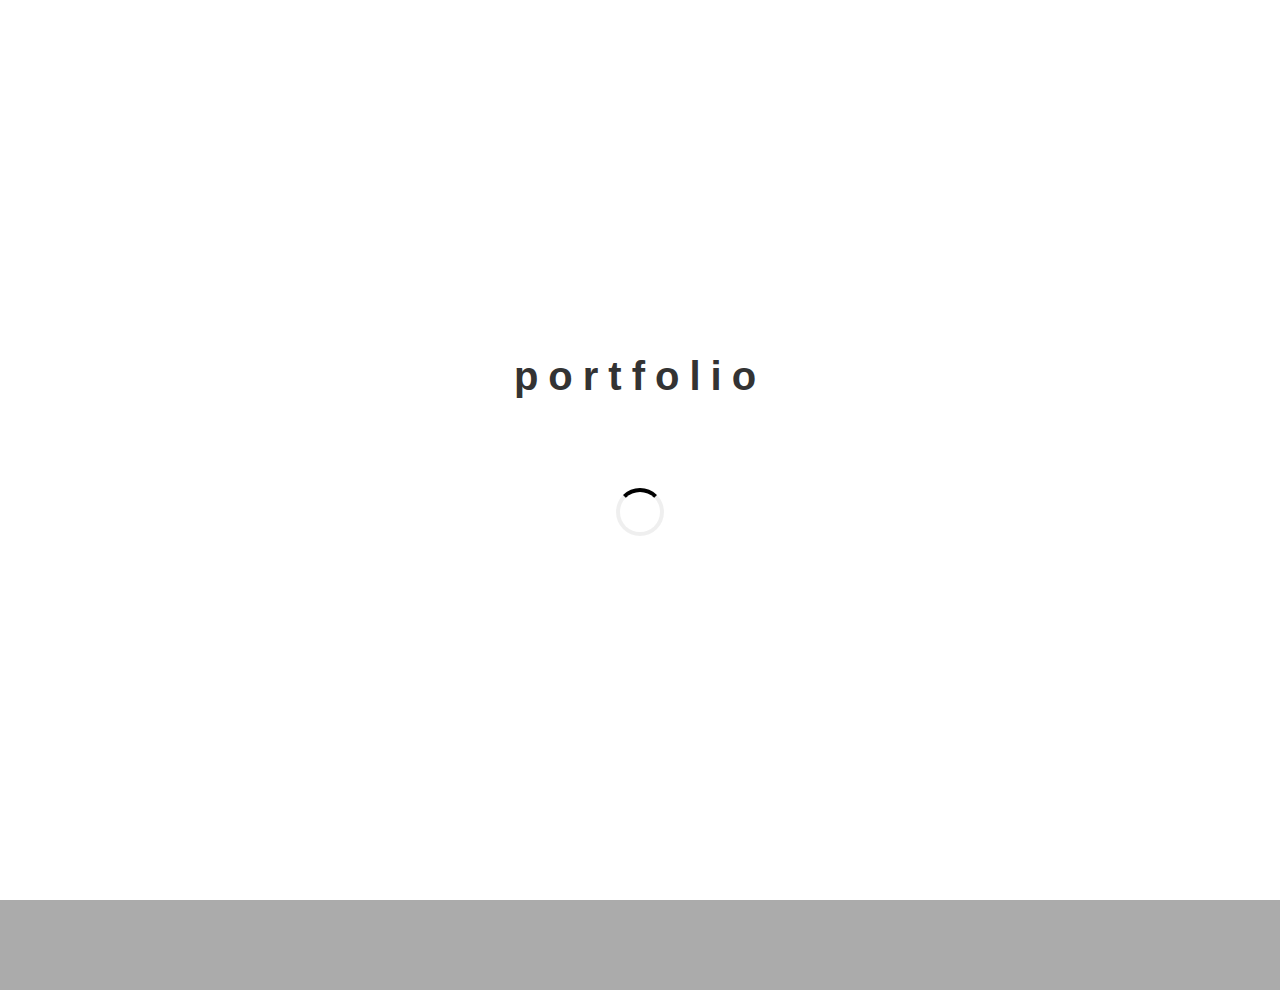
<file: portfolio/contact.html>
<!DOCTYPE html>
<html lang="ja">

<head>
    <meta charset="UTF-8">
    <meta name="viewport" content="width=device-width, initial-scale=1.0">
    <meta name="description" content="ポートフォリオ">
    <meta property="og:title" content="portfolio">
    <meta property="og:site_name" content="portfolio">
    <meta property="og:type" content="website">
    <meta property="og:locale" content="ja-JP">
    <meta property="og:image" content="assets/images/logo.png">
    <meta property="og:description" content="ポートフォリオ">
    <meta name="twitter:card" content="summary">
    <title>川添竣乃祐</title>
    <link href="assets/images/logo.png" rel="icon" type="image/x-icon">
    <link rel="apple-touch-icon" href="assets/images/logo.png">
    <link href="assets/images/logo.png" rel="icon" type="image/x-icon">
    <link rel="stylesheet" href="assets/css/reset.css">
    <link rel="stylesheet" href="assets/css/common.css">
    <link rel="stylesheet" href="assets/css/contact.css">
</head>

<body>
    <div class="loader">
        <div class="txt">
            <h2>portfolio</h2>
        </div>
        <div class="loader-circle"></div>
    </div>
    <header class="header">
        <div class="header-head">
            <a href="index.html"><img src="assets/images/logo.png" alt="ロゴマーク" width="100">
            <h1>portfolio</h1></a>
        </div>
        <div class="hamburger">
            <span></span>
            <span></span>
            <span></span>
        </div>
        <nav class="globalMenuSp">
            <img src="assets/images/logo.png" alt="ロゴマーク" width="100">
            <ul>
                <li><a href="index.html" data-hover="top">top</a></li>
                <li><a href="works.html" data-hover="works">works</a></li>
                <li><a href="about.html" data-hover="about">about</a></li>
                <li><a href="" data-hover="contact">contact</a></li>
            </ul>
        </nav>
    </header>
    <div class="contact-form">
        <p class="title">contact</p>
        <form action="https://api.staticforms.xyz/submit" method="post">

            <input type="hidden" name="accessKey" value="5f7427a8-5358-43fd-b034-7a0fd3337601"> <!-- Required -->

            <div class="item">
                <label for="" class="label">お名前</label>
                <input type="text" class="inputs" name="name">
            </div>

            <div class="item">
                <label for="" class="label">メールアドレス</label>
                <input type="text" class="inputs" name="email" required>
            </div>

            <div class="item">
                <label for="" class="label">お問い合わせ内容</label>
                <textarea placeholder="お問い合わせ内容" name="message"></textarea>
            </div>

            <div class="btn-area">
                <input type="submit" value="送信">
            </div>
        </form>

        <input type="hidden" name="redirectTo" value="https://example.com/contact/success">
    </div>
    <footer class="footer">
        <small>©2022 Shunnosuke Kawazoe</small>
    </footer>
    <script src="https://code.jquery.com/jquery-3.4.1.min.js"
        integrity="sha256-CSXorXvZcTkaix6Yvo6HppcZGetbYMGWSFlBw8HfCJo=" crossorigin="anonymous"></script>
    <script src="assets/js/script.js"></script>
</body>

</html>
</file>
<file: portfolio/assets/css/common.css>
@charset "UTF-8";

/* CSS Document */
html {
  font-size: 62.5%;
  /* 16px * 62.5% = 10px */
  width: 100%;
  transition: all 1.6s ease 0s;
}

body {
  color: #333;
  /* RGB */
  font-family: "源ノ角ゴシック JP", YuGothic, "游ゴシック", "Yu Gothic", "メイリオ", sans-serif;
  font-weight: 500;
  font-size: 1.4rem;
  line-height: 2.4rem;
  text-align: center;
}

section h2 {
  font-size: 2.4rem;
  font-weight: 600;
  overflow: hidden;
}

h2 span {
  display: inline-block;
  transition: transform 1s;
  transition-timing-function: cubic-bezier(.165, .84, .44, 1);
  transform: translate3d(0, 100%, 0);
}

.scroll-in {
  transform: translate3d(0,0,0);
}

.none {
  display: none;
}

/* ヘッダー */
.header {
  padding: 20px 24px 0;
  display: flex;
  justify-content: space-between;
  align-items: center;
}

.header-head {
  width: 206px;
}

.header-head a {
  text-decoration: none;
  color: #333;
  display: flex;
  justify-content: space-between;
  align-items: center;
}

.header-head img {
  width: 60px;
}

.header-head h1 {
  font-size: 2.4rem;
  letter-spacing: .1em;
  padding-bottom: 10px;
  margin-left: 20px;
}

.globalMenuSp * {
  box-sizing: border-box;
  -webkit-transition: all 0.35s ease;
  transition: all 0.35s ease;
}

.globalMenuSp img {
  display: none;
}

.globalMenuSp ul {
  display: flex;
  justify-content: space-between;
  list-style: none;
}

.globalMenuSp li {
  display: inline-block;
  margin-left: 30px;
  list-style: outside none none;
  overflow: hidden;
}

.globalMenuSp li a {
  text-decoration: none;
  letter-spacing: .1em;
  font-size: 1.8rem;
  font-weight: bold;
  color: #aeaeae;
  position: relative;
  display: inline-block;
  padding: 0 5px 0 3px;
}

.globalMenuSp li a:before,
.globalMenuSp li a:after {
  position: absolute;
  -webkit-transition: all 0.35s ease;
  transition: all 0.35s ease;
}

.globalMenuSp li a:before {
  right: 100%;
  display: block;
  width: 3px;
  height: 100%;
  content: "";
  background-color: #efd81d;
}

.globalMenuSp li a:after {
  padding: 0 5px 0 3px;
  position: absolute;
  right: 100%;
  top: 0;
  content: attr(data-hover);
  color: #333;
  white-space: nowrap;
}

.globalMenuSp li:hover a,
.globalMenuSp .current a {
  transform: translateX(100%);
}

@media screen and (max-width: 768px) {
  .header {
      margin: 0 auto;
  }

  /* ハンバーガー */
  .globalMenuSp li a:before,
  .globalMenuSp li a:after {
      display: none;
  }

  .globalMenuSp li:hover a,
  .globalMenuSp .current a {
      transform: unset;
  }

  .globalMenuSp li,
  .globalMenuSp li:first-child {
      display: block;
  }

  .hamburger {
      display: block;
      position: fixed;
      z-index: 3;
      right: 17px;
      top: 24px;
      width: 42px;
      height: 42px;
      cursor: pointer;
      text-align: center;
  }

  .hamburger span {
      display: block;
      position: absolute;
      width: 30px;
      height: 2px;
      left: 6px;
      background: #333;
      -webkit-transition: 0.5s all;
      -moz-transition: 0.5s all;
      transition: 0.5s all;
  }

  .hamburger span:nth-child(1) {
      top: 10px;
  }

  .hamburger span:nth-child(2) {
      top: 20px;
  }

  .hamburger span:nth-child(3) {
      top: 30px;
  }

  /* ナビ開いてる時のボタン */

  .hamburger.active span:nth-child(1) {
      top: 16px;
      left: 6px;
      width: 24px;
      background: #333;
      -webkit-transform: rotate(-45deg);
      -moz-transform: rotate(-45deg);
      transform: rotate(-45deg);
  }

  .hamburger.active span:nth-child(2) {
      left: 60%;
      opacity: 0;
      -webkit-animation: active-btn17-bar02 .8s forwards;
      animation: active-hamburger-bar02 .8s forwards;
  }

  @-webkit-keyframes active-hamburger-bar02 {
      100% {
          height: 0;
      }
  }

  @keyframes active-hamburger-bar02 {
      100% {
          height: 0;
      }
  }

  .hamburger.active span:nth-child(3) {
      top: 16px;
      width: 24px;
      background: #333;
      -webkit-transform: rotate(45deg);
      -moz-transform: rotate(45deg);
      transform: rotate(45deg);
  }

  nav.globalMenuSp {
      position: fixed;
      z-index: -2;
      top: 0;
      left: 0;
      color: #fff;
      background: #fff;
      text-align: center;
      width: 100%;
      height: 100%;
      opacity: 0;
      transition: .6s ease, visibility .6s ease;
      padding-top: 60px;
  }

  .globalMenuSp img {
      display: inline-block;
      width: 150px;
      margin-bottom: 60px;
  }

  .header ul {
      margin: 0 auto;
      padding: 0;
      width: 100%;
      display: block;
  }

  .globalMenuSp li {
      list-style-type: none;
      padding: 10px 0;
      width: 100%;
      transition: .4s all;
      margin: 0 0 30px;
  }

  .globalMenuSp li:last-child {
      padding-bottom: 0;
  }

  .globalMenuSp li a {
      display: inline-block;
      color: #333;
      text-decoration: none;
      font-size: 5.0rem;
  }

  nav.globalMenuSp ul li a:hover {
      color: #aeaeae;
  }

  /* このクラスを、jQueryで付与・削除する */
  nav.globalMenuSp.active {
      opacity: 100;
      z-index: 2;
      transition: .6s ease;
  }

}

/* ボタン */
.btn {
  border: solid 1px #333;
  text-decoration: none;
  color: #333;
  display: block;
  width: 190px;
  margin: 0 auto;
  padding: 5px 0;
  overflow: hidden;
  position: relative;
  transition: 0.4s;
}

.btn:hover {
  background-color: #ababab;

}

.btn:hover:before {
  opacity: 1;
  transform: translate(0, 0);
}

.btn:before {
  content: attr(data-hover);
  color: #fff;
  position: absolute;
  left: 0;
  width: 100%;
  letter-spacing: 3px;
  font-weight: 800;
  font-size: 1.4rem;
  opacity: 0;
  transform: translate(-100%, 0);
  transition: all .3s ease-in-out;
}

.btn:hover h3 {
  opacity: 0;
  transform: translate(100%, 0)
}

.btn h3 {
  letter-spacing: 3px;
  font-weight: 800;
  transition: all .3s ease-in-out;
}

.footer {
  width: 100%;
  background-color: #ababab;
  padding: 100px 0;
}

.footer small {
  font-size: 1.4rem;
}

/* モーダル */
.modal-default {
  position: relative;
  text-align: left;
}

.modal-close {
  position: absolute;
  top: 5px;
  right: 12px;
  cursor: pointer;
}

.modal-default h3 {
  font-size: 2.0rem;
  margin-bottom: 20px;
}

.modal-default h4 {
  margin-top: 30px;
  text-align: left;
  font-size: 1.5rem;
}

.modal-default p {
  text-align: left;
}


/* ロード */
.loader {
  position: fixed;
  width: 100%;
  height: 100vh;
  background-color: #fff;
  z-index: 9000;
  top: 0;
  left: 0;
  display: flex;
  justify-content: center;
  align-items: center;
  flex-flow: column;
}

.loader .txt {
  font-size: 4.0rem;
  color: #333;
  letter-spacing: 1.0rem;
  margin-bottom: 100px;
}

.loader-circle {
  width: 40px;
  height: 40px;
  border-radius: 50%;
  border: solid 4px;
  border-color: #000000 #00000010 #00000010 #00000010;
  position: relative;
  animation-name: stagger;
  animation-duration: 1.5s;
  animation-iteration-count: infinite;
  animation-timing-function: ease-i-out;
}

@keyframes stagger {
  25% {
      border-color: #00000010 #000000 #00000010 #00000010;
  }

  50% {
      border-color: #00000010 #00000010 #000000 #00000010;
  }

  75% {
      border-color: #00000010 #00000010 #00000010 #000000;
  }
}
</file>
<file: portfolio/assets/css/contact.css>
@charset "utf-8";

body {
    height: 100vh;
    transition: 0s;
}

.contact-form {
    margin: 50px 30px;
    padding: 50px 30px;
    background-color: #eeeeee;
}

.title {
    text-align: center;
    font-size: 3.0rem;
    margin-bottom: 50px;
    font-weight: bold;
}

form {
    width: 450px;
    margin: 0 auto;
}

.item {
    overflow: hidden;
    margin-bottom: 20px;
    padding: 0 25px;
}

.label {
    float: left;
    text-align: left;
    margin: 0 5px 5px 0;
    width: 135px;
}

.inputs {
    float: left;
    width: 100%;
}

input [type="text"],
input [type="email"] {
    border: 1px solid #333;
    padding: 10px;
    font-size: 1.5rem;
    border-radius: 5px;
}

textarea {
    border: 1px solid #333;
    border-radius: 5px;
    padding: 10px;
    height: 160px;
    width: 97%;
    font-size: 1.5rem;
}

.btn-area {
    text-align: center;
}

input[type="submit"]:hover {
    position: relative;
    transition: .4s ease;
    background-color: #828282;
}

input[type="submit"] {
    background-color: #aeaeae;
    border: none;
    padding: 7px 30px;
    color: white;
    font-size: 1.6rem;
    font-weight: 500;
    border-radius: 5px;
    margin: 0 5px;
    cursor: pointer;
    transition: .4s ease;
}

@media screen and (max-width: 600px) {
    .contact-form {
        margin: 50px 24px;
        padding: 50px 20px;
        background-color: #eeeeee;
    }

    form {
        width: 270px;
    }

    .label {
        float: left;
        text-align: left;
        width: 100%;
    }

    .item {
        overflow: hidden;
        margin-bottom: 20px;
        padding: 0 15px;
    }
}
</file>
